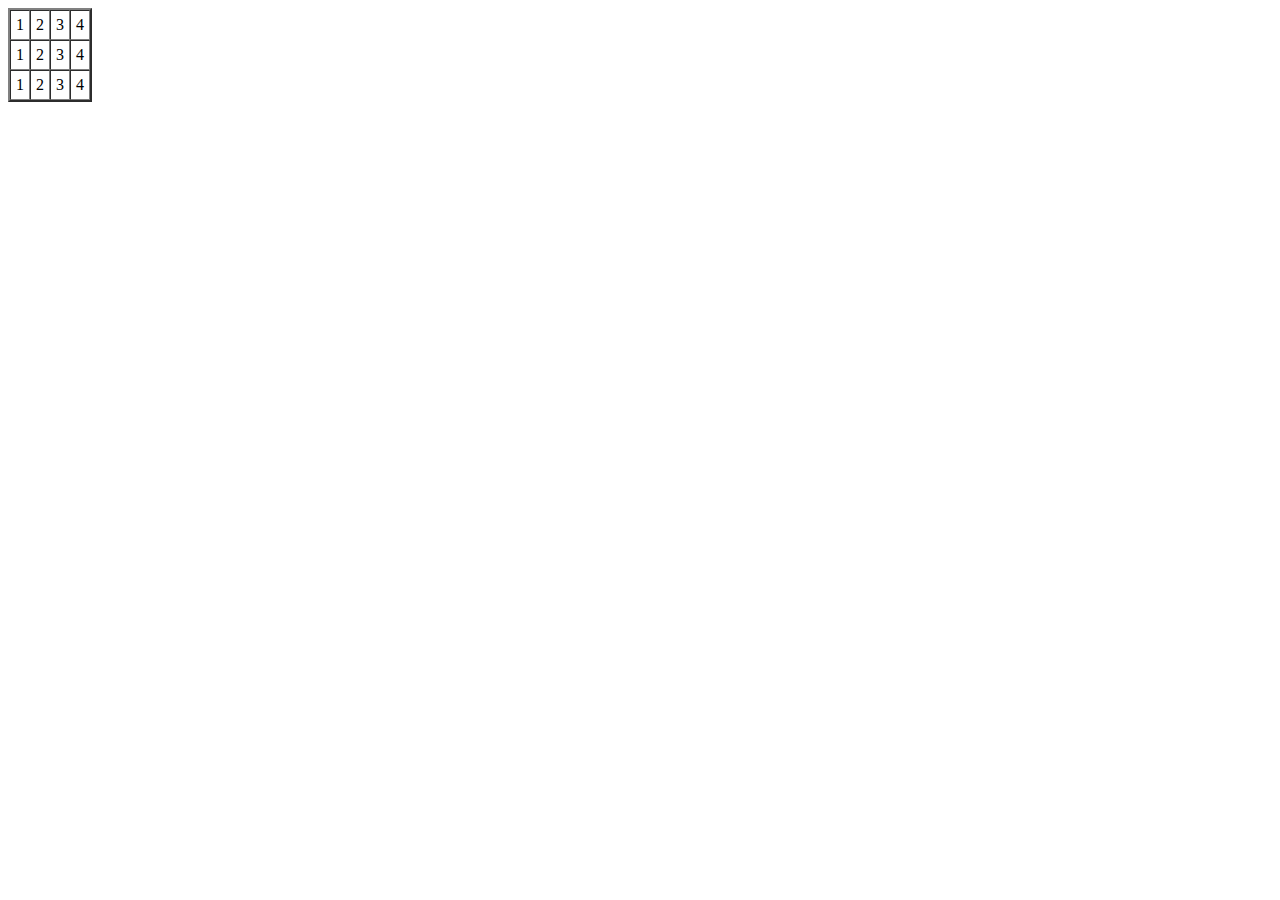
<file: index.html>
<!DOCTYPE html>
<html lang="en">

<head>
    <meta charset="UTF-8">
    <meta name="viewport" content="width=device-width, initial-scale=1.0">
    <title>Js</title>
    <link rel="stylesheet" href="css/app.css">
</head>

<body>

    <table border="2" cellspacing="0" cellpadding="5">
        <tr>
            <td>1</td>
            <td>2</td>
            <td>3</td>
            <td>4</td>
        </tr>

        <tr>
            <td>1</td>
            <td>2</td>
            <td>3</td>
            <td>4</td>
        </tr>

        <tr>
            <td>1</td>
            <td>2</td>
            <td>3</td>
            <td>4</td>
        </tr>
    </table>





</body>
<script src="js/app.js"></script>

</html>
</file>
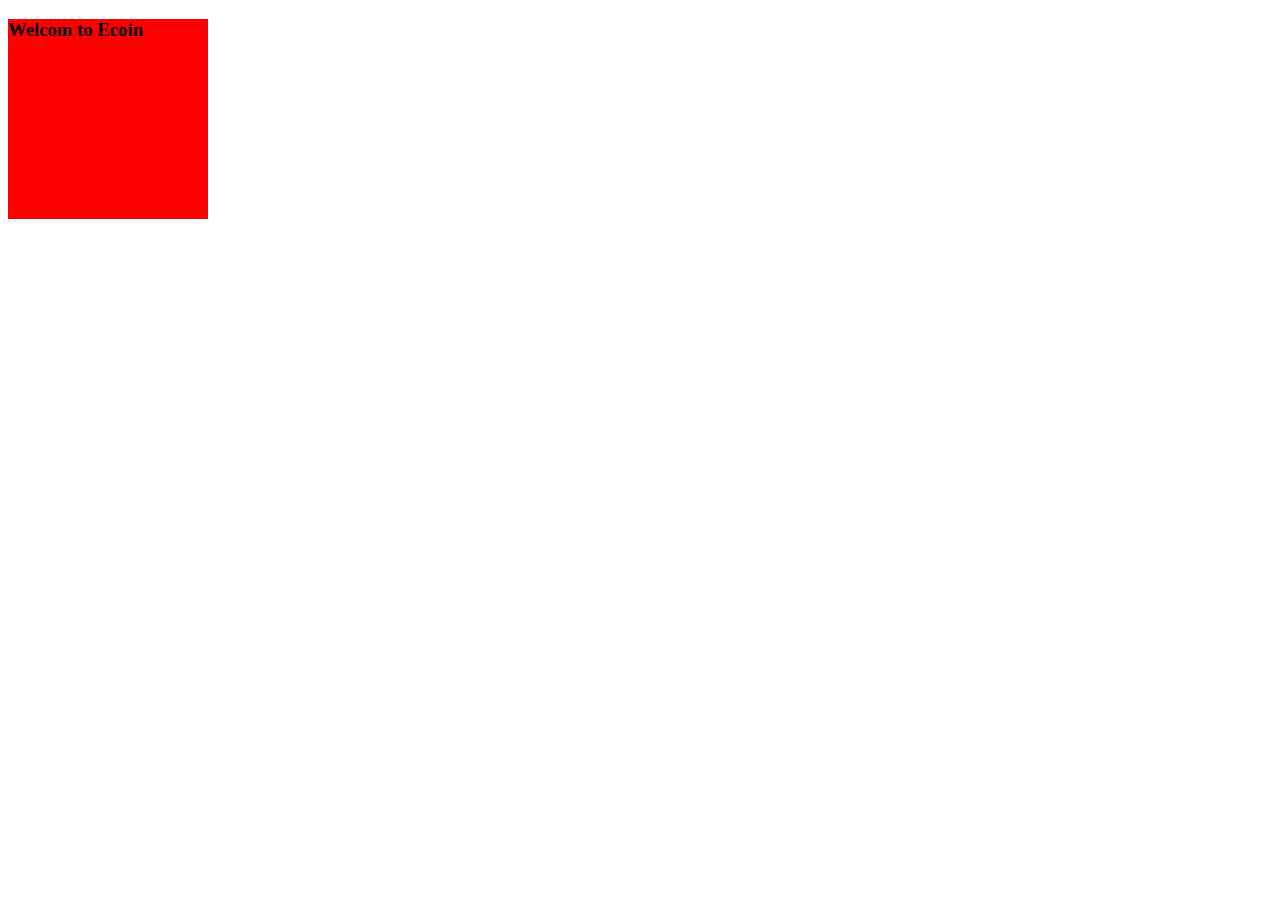
<file: bom.html>
<!DOCTYPE html>
<html lang="en">

<head>
    <meta charset="UTF-8">
    <meta name="viewport" content="width=device-width, initial-scale=1.0">
    <title>Document</title>

</head>

<body>

    <div id="box">
        <h3>Welcom to Ecoin</h3>
    </div>


    <script src="js/bom.js"></script>
</body>

</html>
</file>
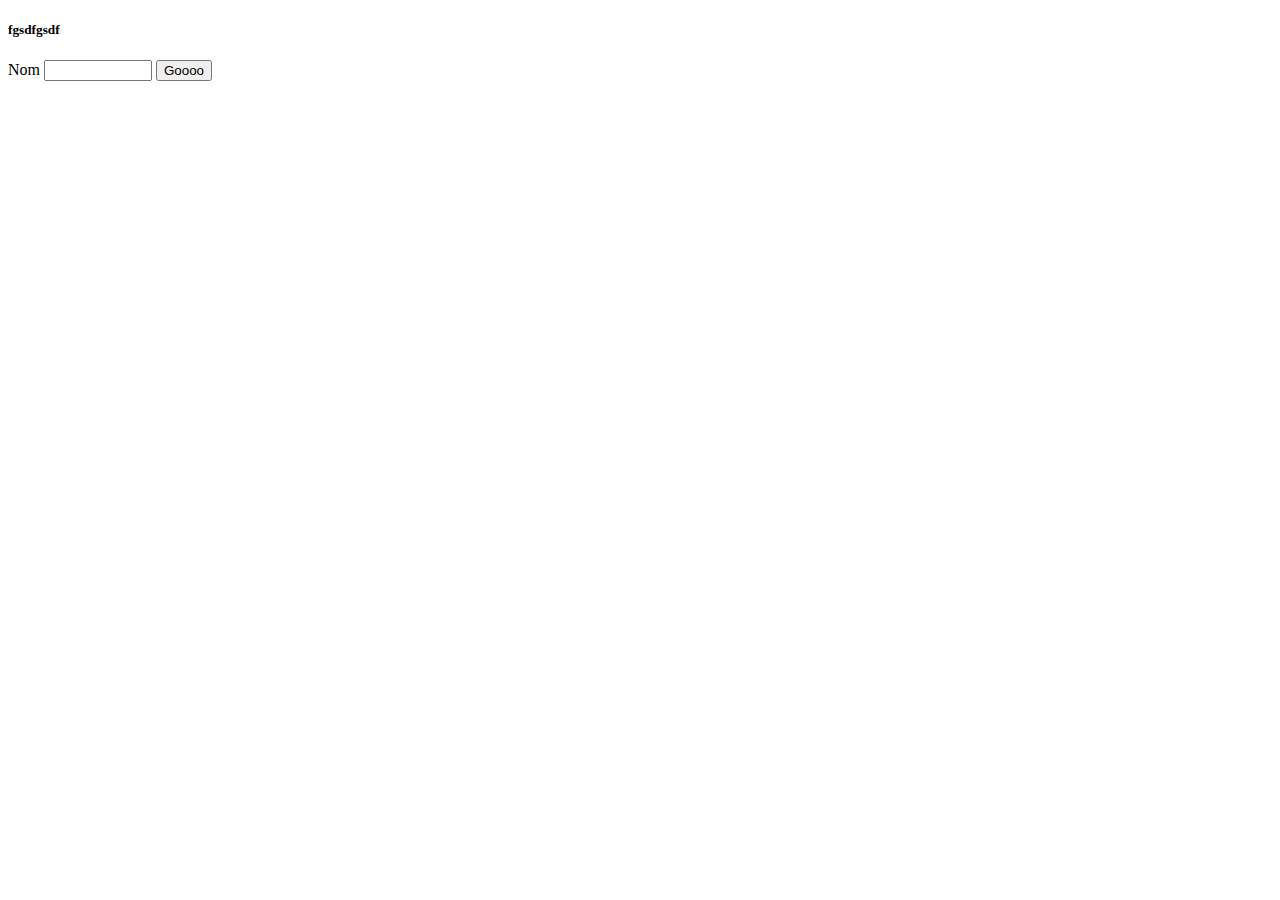
<file: dom.html>
<!DOCTYPE html>
<html lang="en">

<head>
    <meta charset="UTF-8">
    <meta name="viewport" content="width=device-width, initial-scale=1.0">
    <title>DOM</title>
</head>

<body>

    <h3 id="title" hidden>Welcom to ec oin</h3>

    <div id="box">


        <h5>fgsdfgsdf</h5>
    </div>

    <div class="ip">
        <label for="nom">Nom</label>
        <input type="text" id="nom">
        <button id="btn">Goooo</button>
        <h3 id="tnom"></h3>
    </div>

    <script src="js/dom.js"></script>
</body>

</html>
</file>
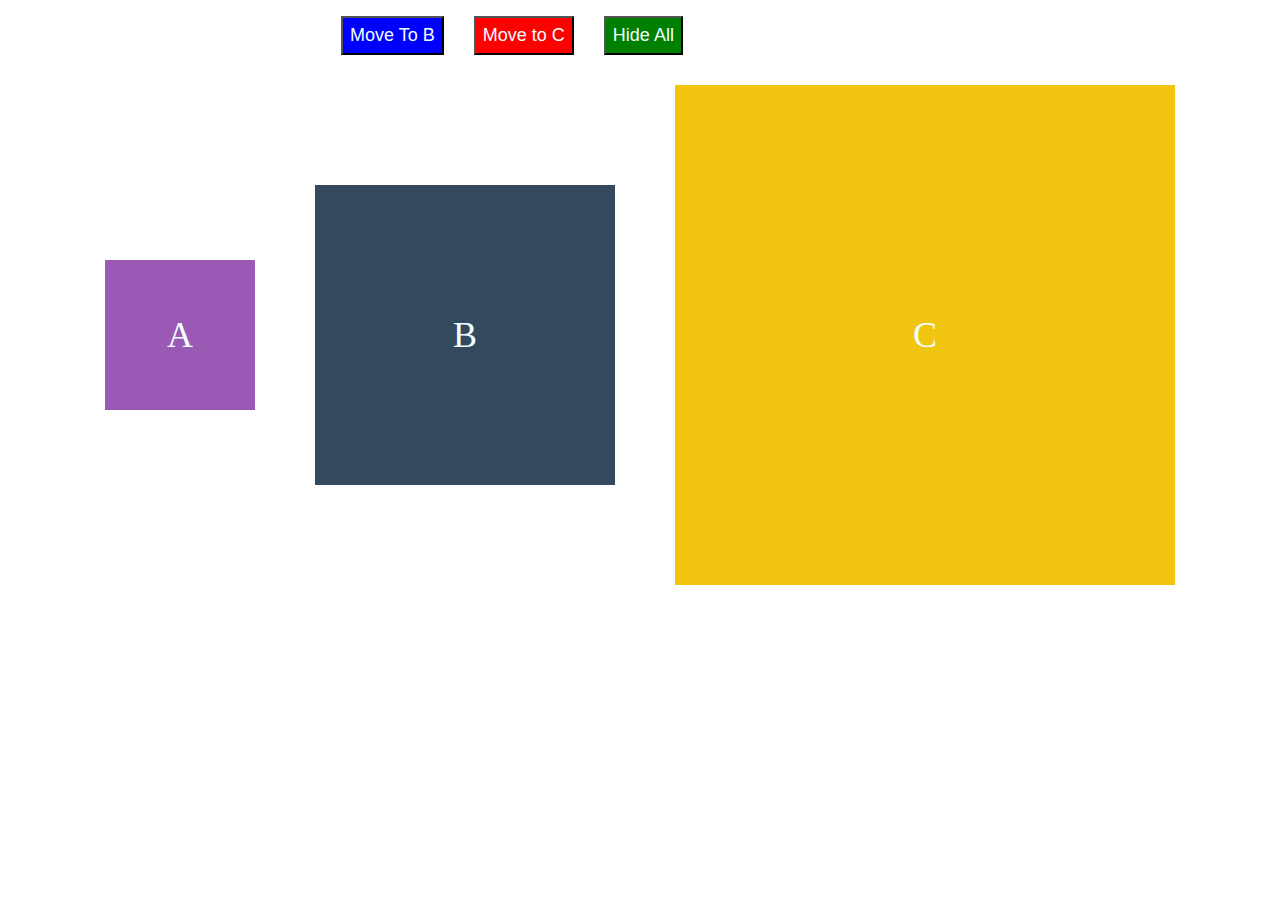
<file: ex001.html>
<!DOCTYPE html>
<html lang="en">

<head>
    <meta charset="UTF-8">
    <meta name="viewport" content="width=device-width, initial-scale=1.0">
    <title>Document</title>
    <link rel="stylesheet" href="css/ex001.css">
</head>

<div class="btn">
    <button id="mtb">Move To B</button>
    <button id="mtc">Move to C</button>
    <button id="hideall">Hide All</button>
</div>

<div class="container">
    <div class="a">A</div>
    <div class="b">B</div>
    <div class="c">C</div>
</div>

<body>



    <script src="js/ex001.js"></script>
</body>

</html>
</file>
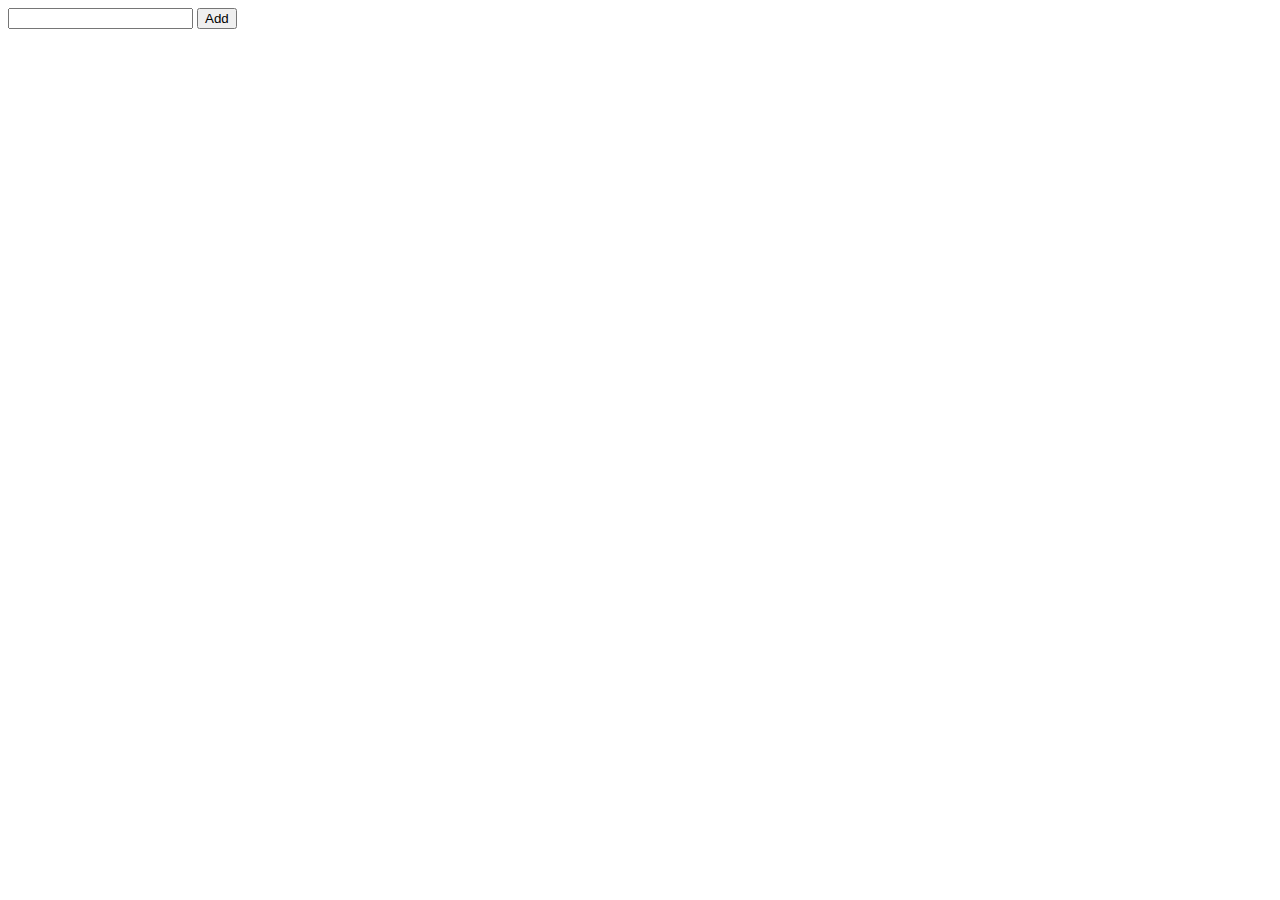
<file: todo.html>
<!DOCTYPE html>
<html lang="en">

<head>
    <meta charset="UTF-8">
    <meta name="viewport" content="width=device-width, initial-scale=1.0">
    <title>Document</title>
</head>

<body>


    <input type="text" id="lang">
    <button type="button">Add</button>


    <ul></ul>

    <script src="js/todo.js"></script>
</body>

</html>
</file>
<file: css/app.css>
.red {
    color: red;
}


.green {
    color: green;
}
</file>
<file: css/ex001.css>
* {
    margin: 0;
    padding: 0;
    box-sizing: border-box;
}

.btn {
    width: 80vw;
    height: 70px;
    padding: 5px;
    display: flex;
    justify-content: center;
    align-items: center;
    column-gap: 30px;
}

.btn button {
    padding: 7px;
    text-align: center;
    font-size: 18px;
    color: azure;

}

.btn button:nth-child(1) {
    background-color: blue;
}


.btn button:nth-child(2) {
    background-color: red;
}

.btn button:nth-child(3) {
    background-color: green;
}


.container {
    width: 100vw;
    padding: 15px;
    display: flex;
    justify-content: center;
    align-items: center;
    column-gap: 60px;
    color: azure;
    font-size: 36px;
    text-align: center;
}

.container .a {
    width: 150px;
    height: 150px;
    line-height: 150px;
    background-color: #9b59b6;
    transition: 2s;
}

.moveToB {
    transform: translateX(230px);
}



.container .b {
    width: 300px;
    height: 300px;
    line-height: 300px;
    background-color: #34495e;
}

.container .c {
    width: 500px;
    height: 500px;
    line-height: 500px;
    background-color: #f1c40f;
}
</file>
